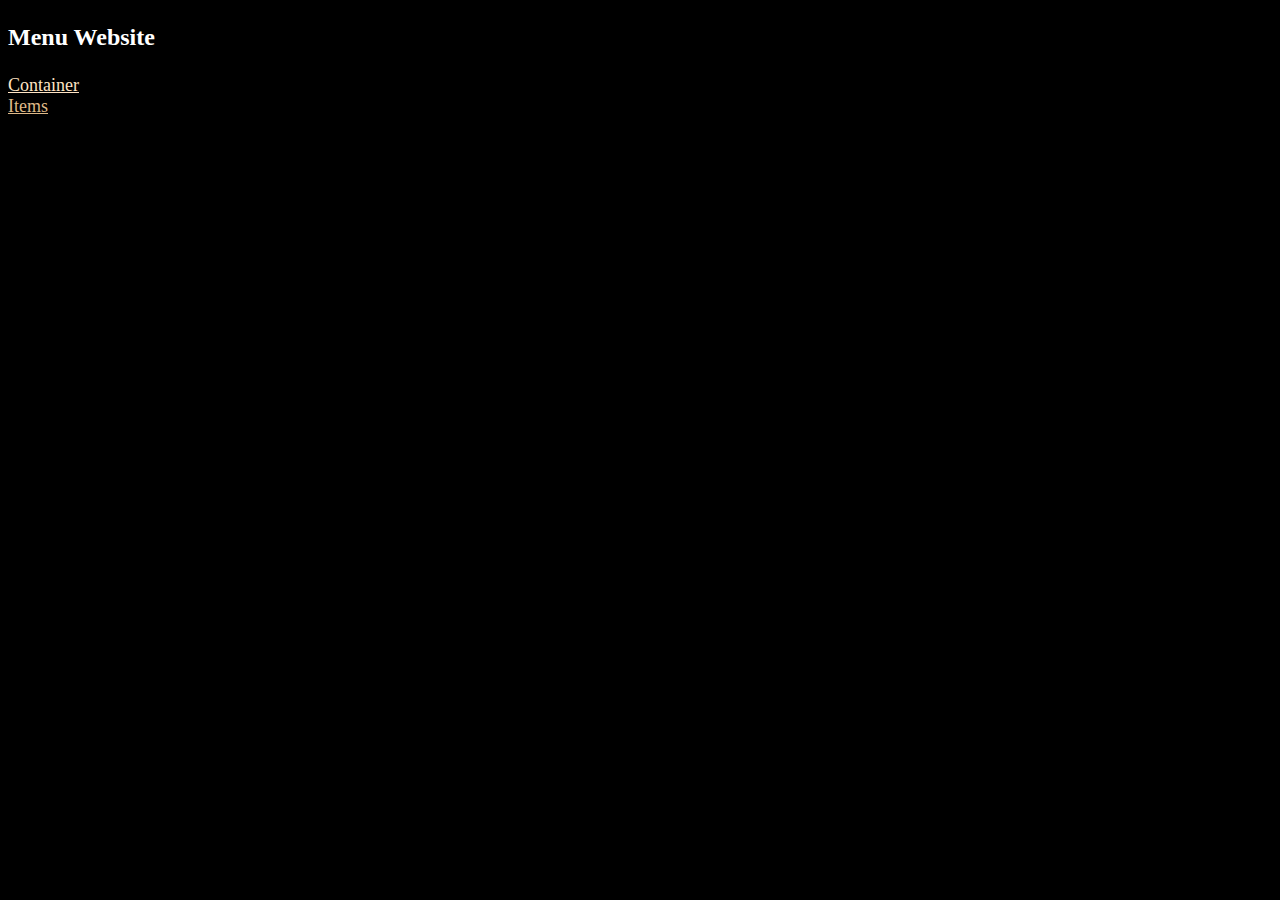
<file: index.html>
<!DOCTYPE html>
<html lang="en">
<head>
    <title>Menu</title>
    <link rel="stylesheet" href="style.css">
</head>
<body>
    <div id="menu">
        <p>Menu Website</p>
        <a class="Container" href="container.html">Container</a>
        <br>
        <a class="Items" href="items.html">Items</a>
    </div>
</body>
</html>
</file>
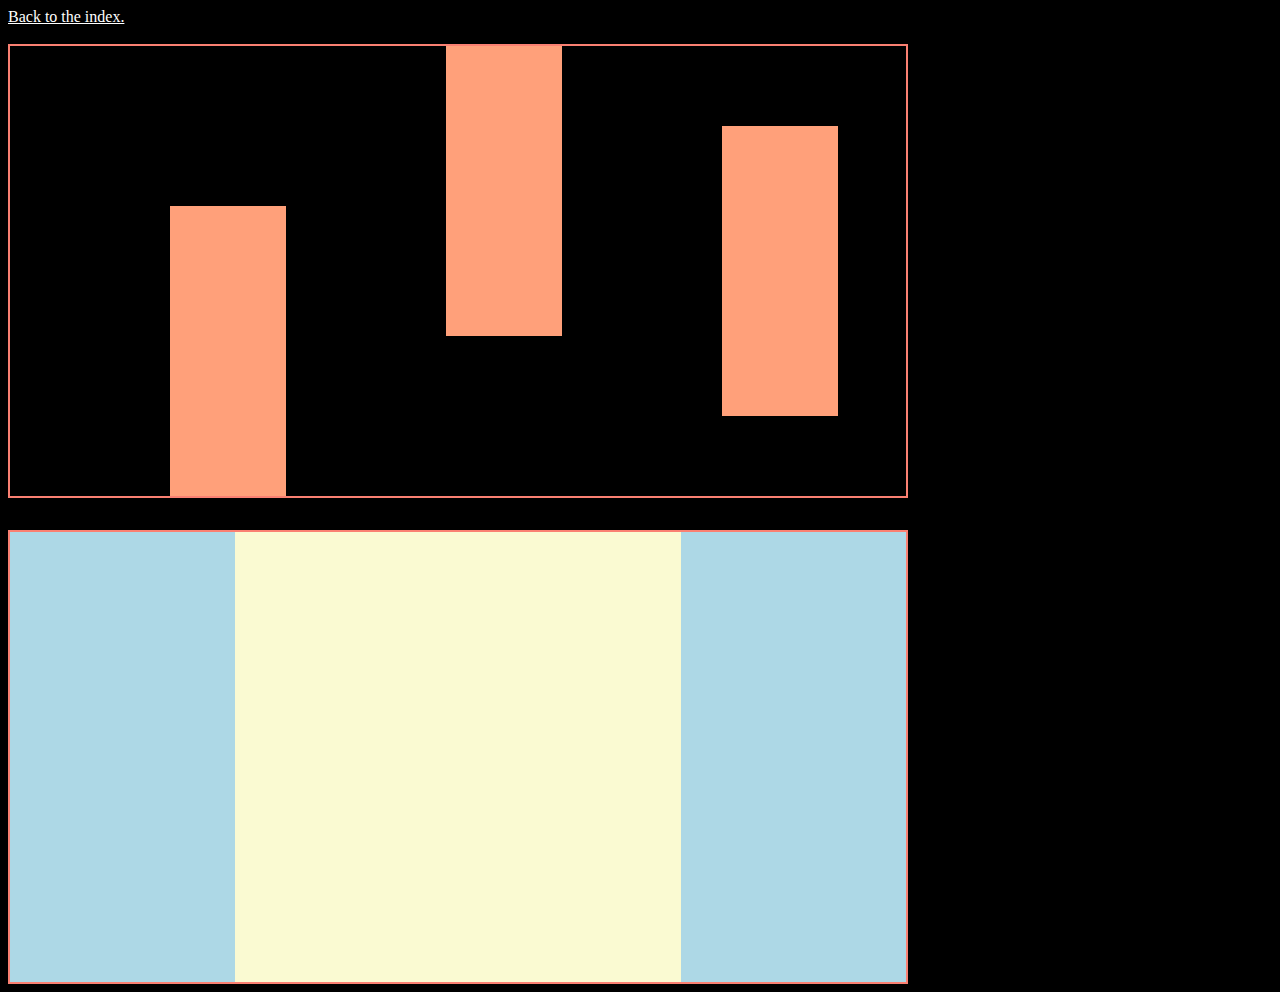
<file: items.html>
<!DOCTYPE html>
<html lang="en">
<head>
    <title>Items</title>
    <link rel="stylesheet" href="items.css">
</head>
<body>
    <a class="menu" href="index.html">Back to the index.</a>
    <br>
    <br>
    
    <div id="container1">
        <div class="item1"></div>
        <div class="item2"></div>
        <div class="item3"></div>
    </div>

    <div id="container2">
        <div class="item4"></div>
        <div class="item5"></div>
        <div class="item4"></div>
    </div>
    
</body>
</html>
</file>
<file: style.css>
body{
    background-color: black;
    color: white;
}

#menu p{
    font-size: 24px;
    font-weight: bold;
}

.Container{
    font-size: 18px;
    color: bisque;
}

.Items{
    font-size: 18px;
    color: burlywood;
}
</file>
<file: items.css>
body{
    background-color: black;
    color: rgba(19, 18, 18, 0.699);
}

.menu{
    color: white;
}

#container1{
    display: flex;
    border: 2px solid salmon;
    height: 50vh;
    width: 70vw;
}

.item1{
    border: 2px solid lightsalmon;
    background-color: lightsalmon;
    align-items: flex-start;
    margin-left: 10em;
    margin-top: 10em;
    width: 7em;
}

.item2{
    border: 2px solid lightsalmon;
    background-color: lightsalmon;
    align-items: center;
    margin-bottom: 10em;
    margin-left: 10em;
    width: 7em;
}

.item3{
    border: 2px solid lightsalmon;
    background-color: lightsalmon;
    align-items: center;
    margin-bottom: 5em;
    margin-top: 5em;
    margin-left: 10em;
    width: 7em;
}

#container2{
    display: flex;
    border: 2px solid salmon;
    margin-top: 2em;
    height: 50vh;
    width: 70vw;
}

.item4{
    border: 2px solid lightblue;
    background-color: lightblue;
    width: 25%;
}

.item5{
    border: 2px solid lightgoldenrodyellow;
    background-color: lightgoldenrodyellow;
    width: 50%;
}
</file>
